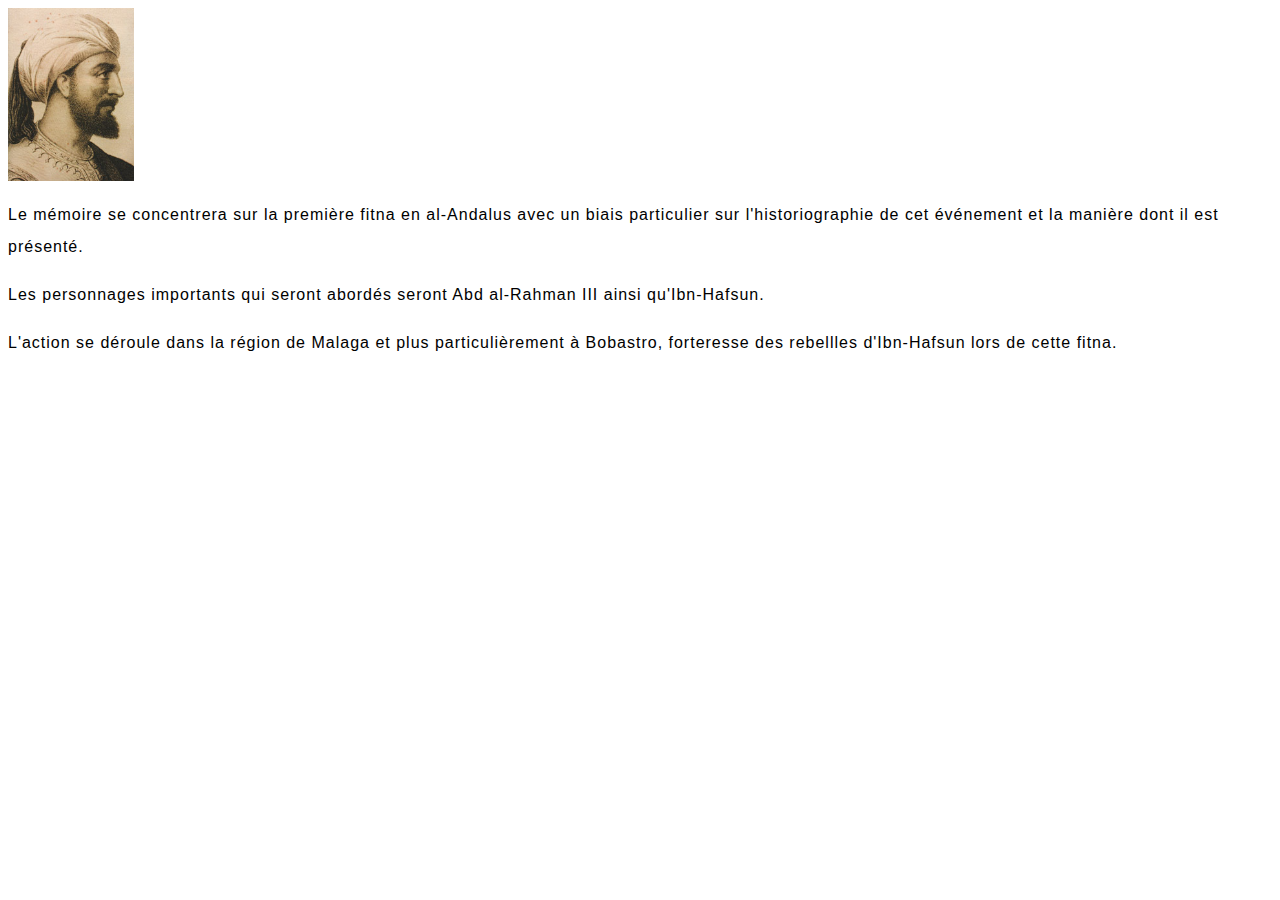
<file: site-test/index.html>
<!doctype html>
<html>
  <head>
    <meta charset="utf-8" />
    <title>La première fitna en al-Andalus</title>
<link ... >
<link href="styles/style.css" rel="stylesheet" type="text/css" />
  </head>
  <body>
    <img src="images/Omar_Ben_Hafsun.jpg"  alt="Ibn-Hafsun" width="10%"/>
<p>
  Le mémoire se concentrera sur la première fitna en al-Andalus avec un biais particulier sur l'historiographie de cet événement et la manière dont il est présenté.

<p> Les personnages importants qui seront abordés seront Abd al-Rahman III ainsi qu'Ibn-Hafsun.</p>

<p>L'action se déroule dans la région de Malaga et plus particulièrement à Bobastro, forteresse des rebellles d'Ibn-Hafsun lors de cette fitna.</p>

</ul>

  </body>
<p><p>
</html>
</file>
<file: site-test/styles/style.css>
html {
  font-size: 10px; /* px signifie 'pixels': la taille de base pour la police est désormais 10 pixels de haut  */
  font-family: "Open Sans", sans-serif; /* cela devrait être le reste du résultat obtenu à partir de Google fonts */
}
h1 {
  font-size: 60px;
  text-align: center;
}

p,
li {
  font-size: 16px;
  line-height: 2;
  letter-spacing: 1px;
}
</file>
